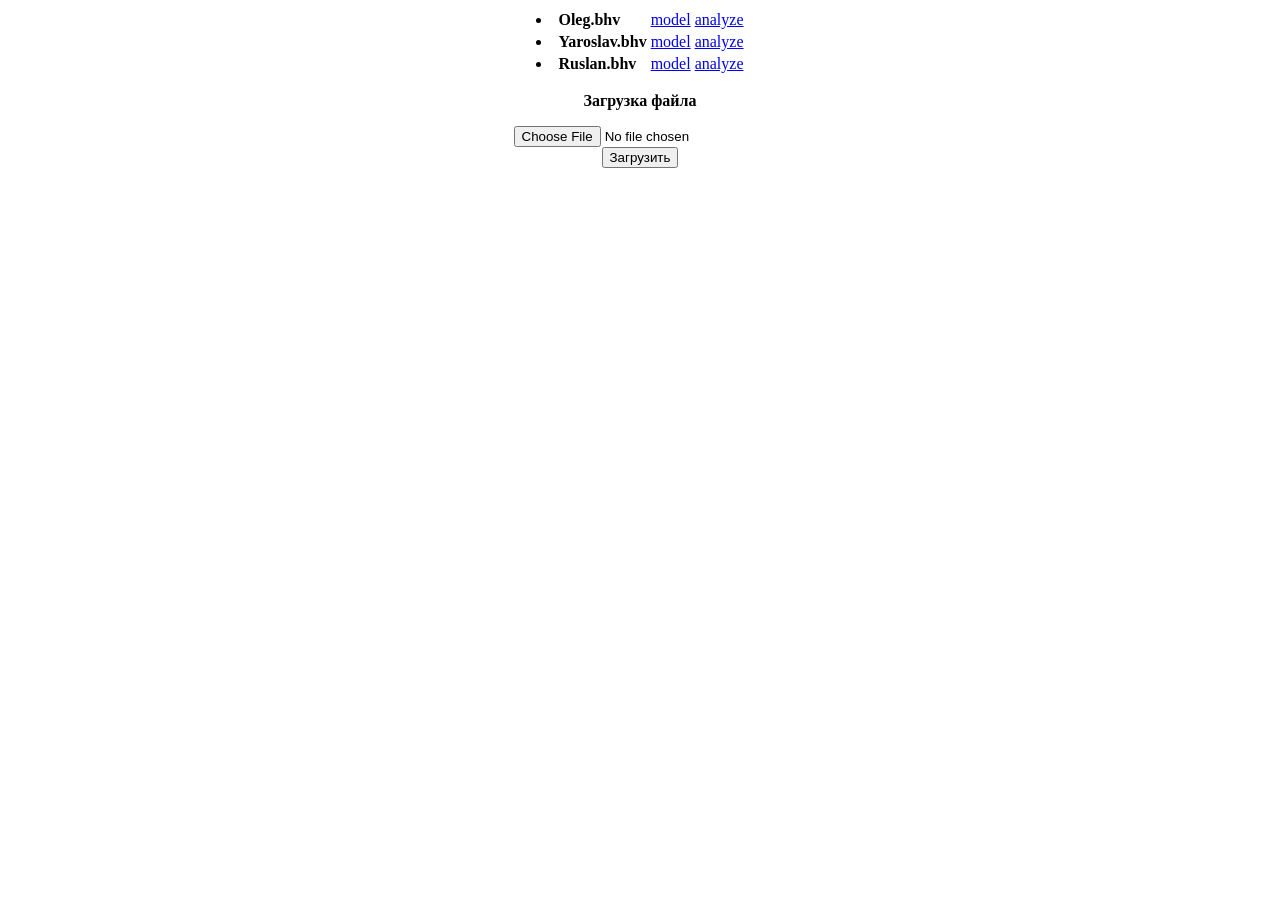
<file: upload.html>
<html>
<head>
  <title>Работа с файлами</title>
</head>
<body>

 <div style="border: 0px solid blue;" align='center'>
	  <table>
	  	<tr>
	  		<td><li><b>Oleg.bhv<b></td>
	  		<!-- http://localhost:3000/dashboard/db/motionanalysis?from=1479572008124&to=1479572022326&editorTab=Legend&var-FileName=oleg.bvh -->
	  		<td><a href="bvhplayer/index.php?id=oleg.bvh">model</a></td>
	  		<td><a href="http://localhost:3000/dashboard/db/motionanalysis?var-FileName=oleg.bvh">analyze</a></td>
	  	</tr>
	  	<tr>
	  		<td><li><b>Yaroslav.bhv<b></td>
	  		<td><a href="bvhplayer/index.php?id=yaroslav.bvh">model</a></td>
	  		<td><a href="http://localhost:3000/dashboard/db/motionanalysis?var-FileName=yaroslav.bvh">analyze</a></td>
	  	</tr>
	  	<tr>
	  		<td><li><b>Ruslan.bhv<b></td>
	  		<!-- http://vm108.jinr.ru:3000/dashboard/db/motionanalysis?var-FileName=ruslan.bvh&from=1479618949381&to=1479618962695 -->
	  		<td><a href="bvhplayer/index.php?id=ruslan.bvh">model</a></td>
	  		<td><a href="http://localhost:3000/dashboard/db/motionanalysis?var-FileName=ruslan.bvh">analyze</a></td>
	  	</tr>
	  </table>
      <p><b> Загрузка файла </b></p>
      <form action="upload.php" method="post" enctype="multipart/form-data">
      <input type="file" name="filename"><br> 
      <input type="submit" value="Загрузить"><br>
      </form>
      </div>
</body>
</html>
</file>
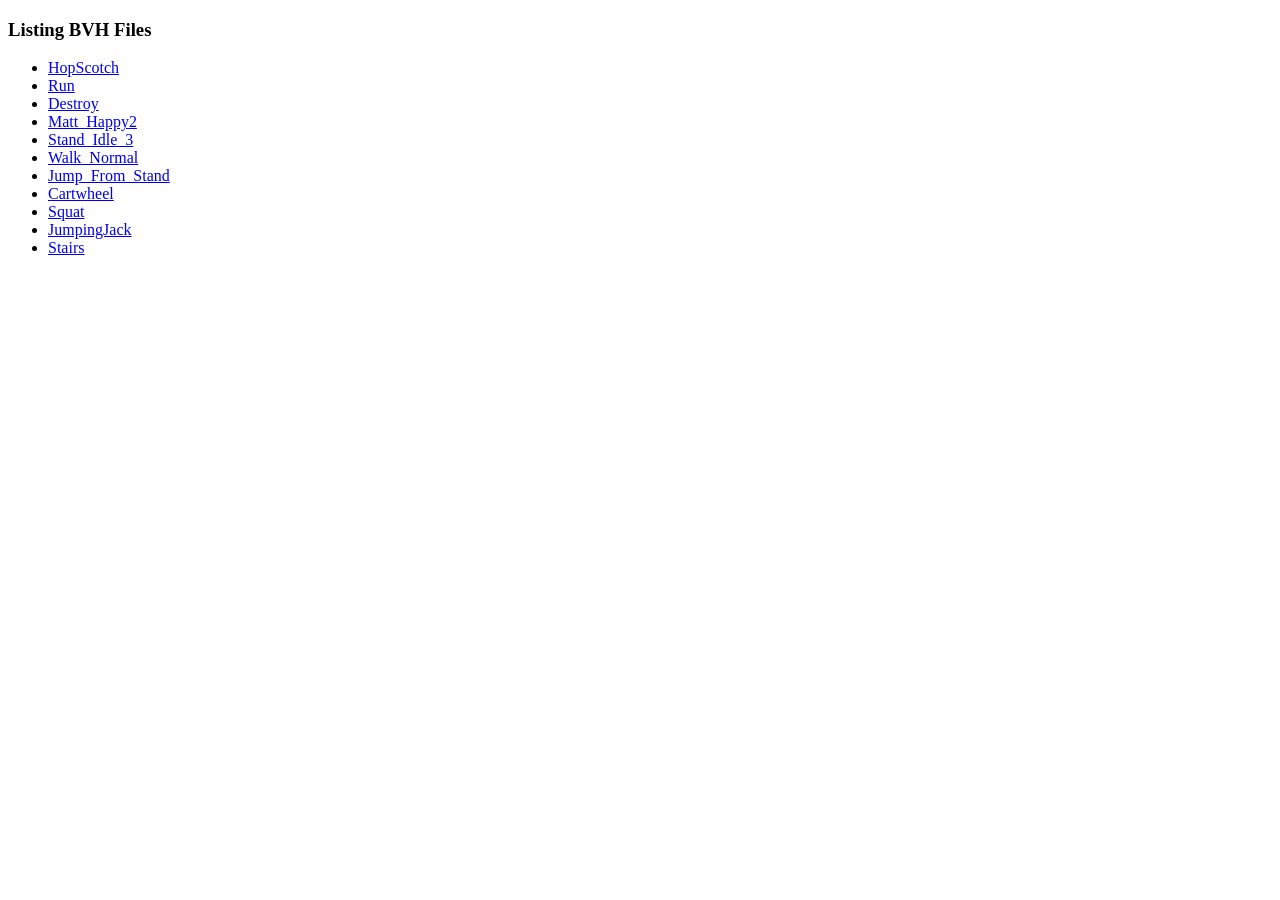
<file: bvhplayer/bvhlist.html>
<!DOCTYPE html>
<html>
	<head>
		<title>BVH List</title> 
		<meta charset="utf-8"> 
	</head>
	<body>
		<h3>Listing BVH Files</h3>
		<ul>
			<li><a href="index.php?id=HopScotch.bvh">HopScotch</a></li>
			<li><a href="index.php?id=Run.bvh">Run</a></li>
			<li><a href="index.php?id=Destroy.bvh">Destroy</li>
			<li><a href="index.php?id=Matt_Happy2.bvh">Matt_Happy2</li>
			<li><a href="index.php?id=stand_idle_3.bvh">Stand_Idle_3</li>
			<li><a href="index.php?id=walk_normal.bvh">Walk_Normal</li>
			<li><a href="index.php?id=jump_from_stand_.bvh">Jump_From_Stand</li>
			<li><a href="index.php?id=Cartwheel.bvh">Cartwheel</li>
			<li><a href="index.php?id=Squat.bvh">Squat</li>
			<li><a href="index.php?id=JumpingJack.bvh">JumpingJack</li>
			<li><a href="index.php?id=Stairs.bvh">Stairs</li>
		</ul>
	</body>
</html>
</file>
